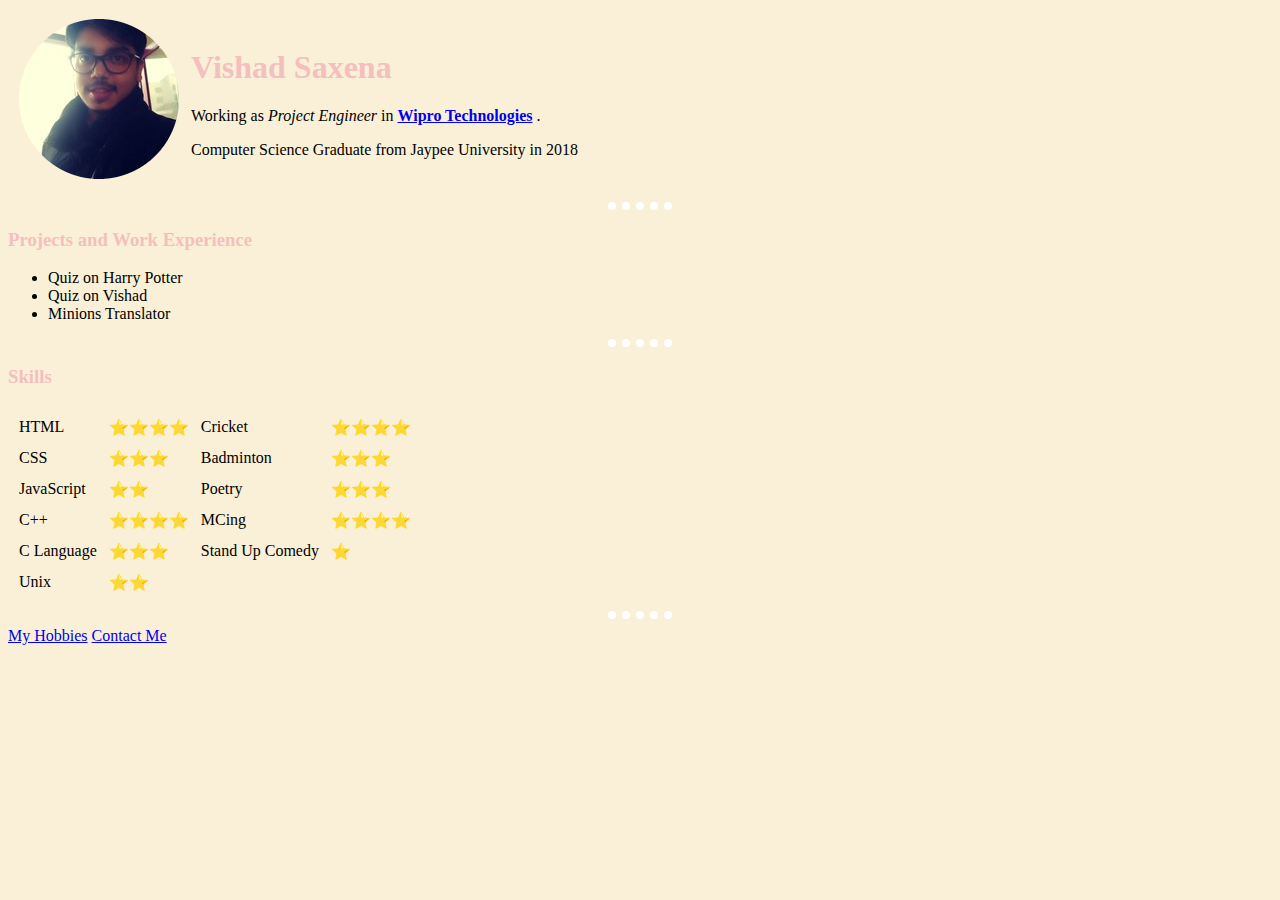
<file: index.html>
<!DOCTYPE html>
<html lang="en">

<head>
    <meta charset="UTF-8">
    <meta http-equiv="X-UA-Compatible" content="IE=edge">
    <meta name="viewport" content="width=device-width, initial-scale=1.0">
    <title>Vishad's Personal Site</title>
    <link rel="stylesheet" href="css/styles.css">

</head>

<body>
    <table cellspacing="10">
        <tr>
            <td><img src="images/Profile-Pic.png" alt="NO images"></td>
            <td><h1>Vishad Saxena</h1>
                <p>Working as <em>Project Engineer</em> in <strong> <a href="https://www.wipro.com/">Wipro Technologies</a>
                    </strong>. </p>
                <p> Computer Science Graduate from Jaypee University in 2018 </p></td>
        </tr>
    </table>
    
    
    <hr>
    <h3>Projects and Work Experience</h3>
    <ul>
        <li>Quiz on Harry Potter</li>
        <li>Quiz on Vishad</li>
        <li>Minions Translator</li>
    </ul>

    <hr>

    <h3>Skills</h3>

    <table cellspacing="10px">
        <tr>
            <td>HTML</td>
            <td> ⭐⭐⭐⭐</td>
            <td>Cricket</td>
            <td> ⭐⭐⭐⭐</td>
        </tr>
        <tr>
            <td>CSS</td>
            <td>⭐⭐⭐</td>
            <td>Badminton</td>
            <td> ⭐⭐⭐</td>
        </tr>
        <tr>
            <td>JavaScript </td>
            <td>⭐⭐</td>
            <td>Poetry</td>
            <td> ⭐⭐⭐</td>
        </tr>
        <tr>
            <td>C++</td>
            <td>⭐⭐⭐⭐</td>
            <td>MCing</td>
            <td> ⭐⭐⭐⭐</td>
        </tr>
        <tr>
            <td>C Language </td>
            <td>⭐⭐⭐</td>
            <td>Stand Up Comedy</td>
            <td> ⭐</td>
        </tr>
        <tr>
            <td>Unix </td>
            <td>⭐⭐</td>
        </tr>

    </table>

    <hr>
    <a href="Hobbies.html">My Hobbies</a>
    <a href="Contact-Me.html">Contact Me</a>

</body>

</html>
</file>
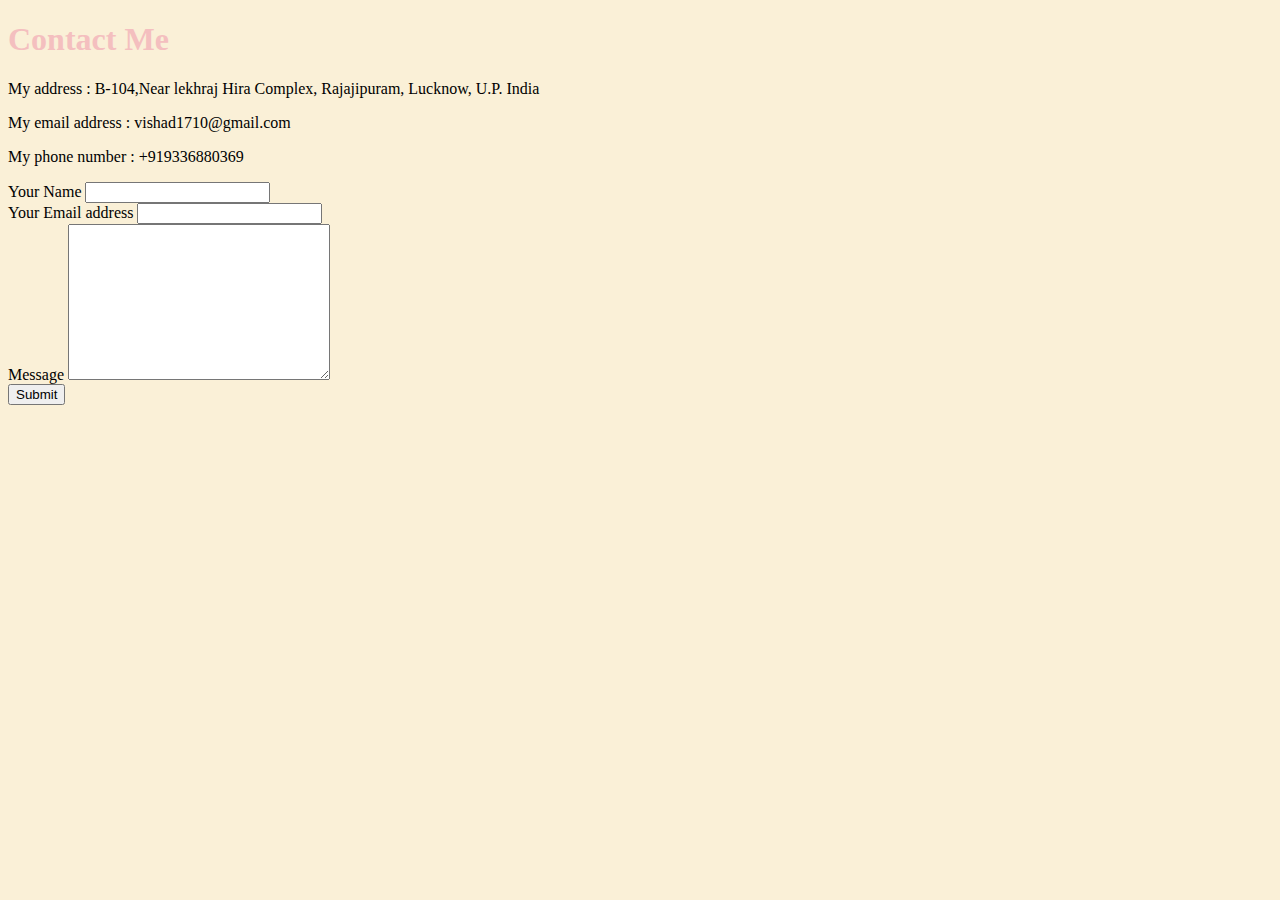
<file: Contact-Me.html>
<!DOCTYPE html>
<html lang="en">
<head>
    <meta charset="UTF-8">
    <meta http-equiv="X-UA-Compatible" content="IE=edge">
    <meta name="viewport" content="width=device-width, initial-scale=1.0">
    <title>Contact Me</title>
    <link rel="stylesheet" href="css/styles.css">
</head>
<body>
    <h1>Contact Me</h1>
    <p>My address : B-104,Near lekhraj Hira Complex, Rajajipuram, Lucknow, U.P. India</p>
    <p>My email address : vishad1710@gmail.com</p>
    <p>My phone number : +919336880369</p>
    <form action="mailto:vishad1710@gmail.com" enctype="text/plain">
        <label for="Name">Your Name</label>
        <input type="text">
        <br>
        <label for="Email">Your Email address</label>
        <input type="email">
        <br>
        <label for="Message">Message</label>
        <textarea name="Message" id="" cols="30" rows="10"></textarea><br>
        <input type="submit">
    </form>
</body>
</html>
</file>
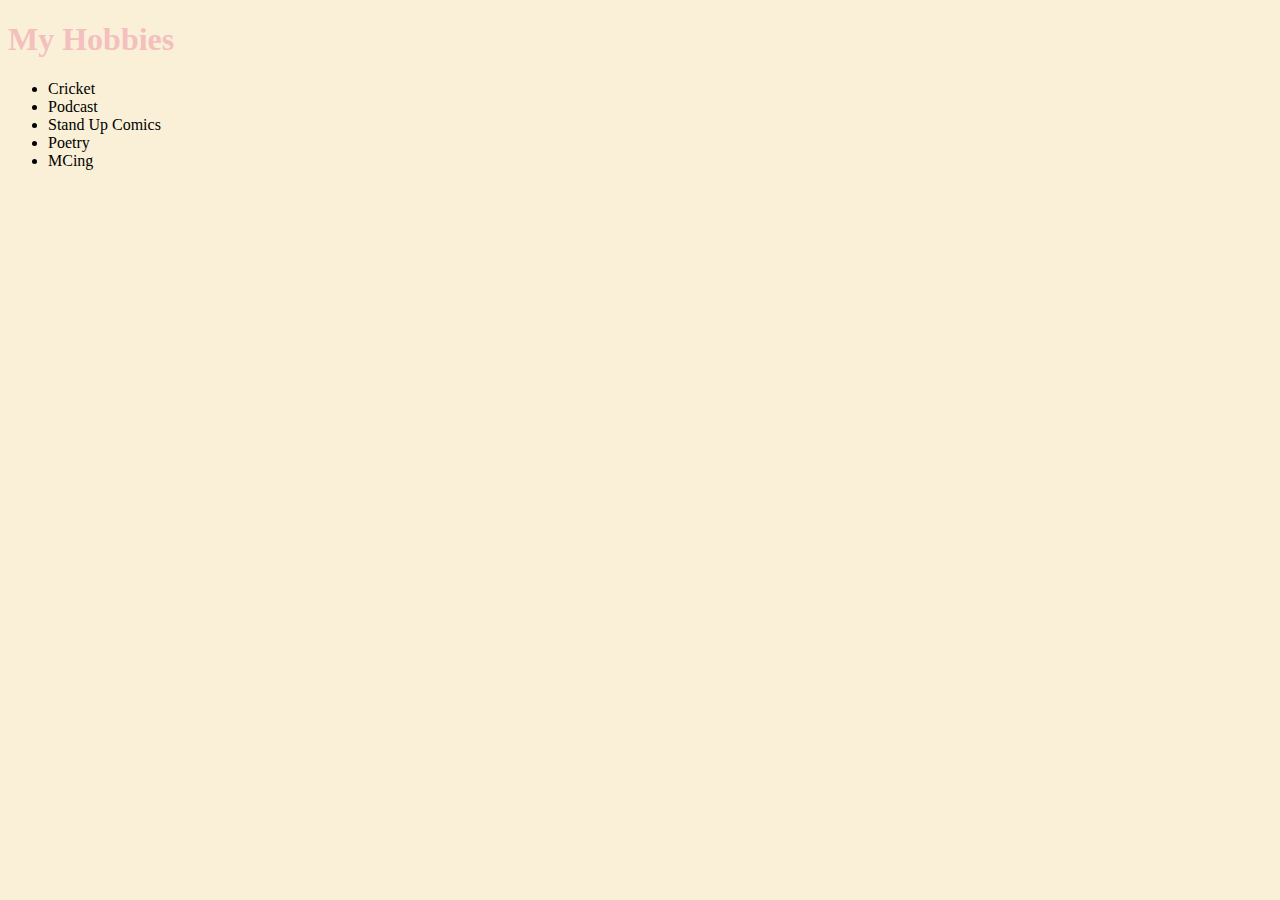
<file: Hobbies.html>
<!DOCTYPE html>
<html lang="en">
<head>
    <meta charset="UTF-8">
    <meta http-equiv="X-UA-Compatible" content="IE=edge">
    <meta name="viewport" content="width=device-width, initial-scale=1.0">
    <title>My Hobbies</title>
    <link rel="stylesheet" href="css/styles.css">
</head>
<body>
    <h1>My Hobbies</h1>
    <ul>
        <li>Cricket</li>
        <li>Podcast</li>
        <li>Stand Up Comics</li>
        <li>Poetry</li>
        <li>MCing</li>
    </ul>
</body>
</html>
</file>
<file: css/styles.css>
body{
    background-color: #FAF0D7 ;
}
hr{
    border-style: none;
    border-top-style: dotted;
    border-color: white;
    border-width: 8px;
    width: 5%;

}
h1{
    color: #F4BFBF;
}
h3{
    color: #F4BFBF;
}
</file>
